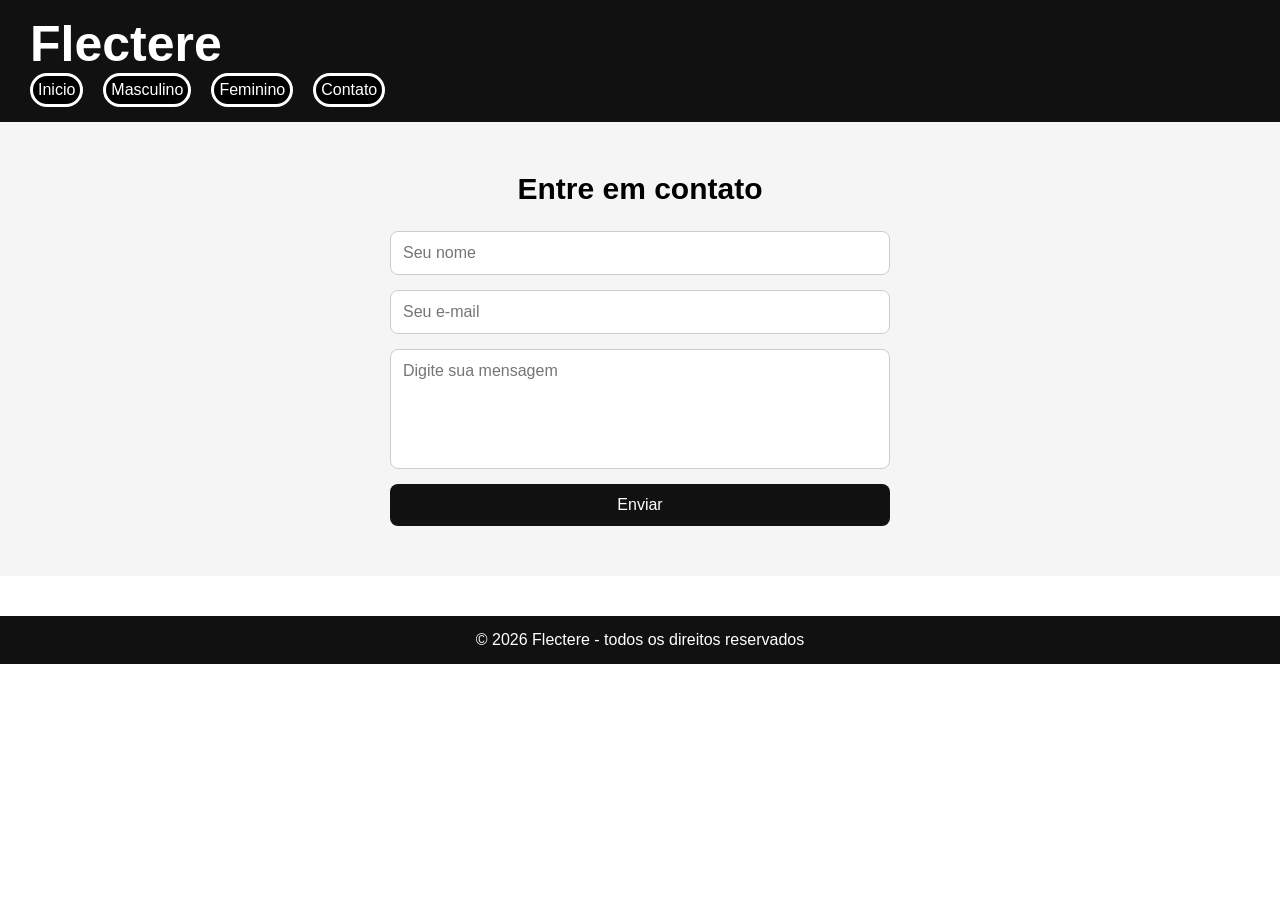
<file: contato.html>
<!DOCTYPE html>
<html lang="en">
<head>
    <meta charset="UTF-8">
    <meta name="viewport" content="width=device-width, initial-scale=1.0">
    <link rel="stylesheet" href="style.css">
    <title>Flectere</title>
</head>
<body>
   <header>
        <div>
        <div class="logo">Flectere</div>
        <nav>
            <ul>
                <li class="fundo"><a href="Flectere.html">Inicio</a></li>
                <li class="fundo"><a href="#">Masculino</a></li>
                <li class="fundo"><a href="#">Feminino</a></li>
                <li class="fundo"><a href="#">Contato</a></li>
            </ul>
        </nav>
        </div>
    </header>
    <section class="contato">
        <h2>Entre em contato</h2>

        <form>
            <input type="text" placeholder="Seu nome" required>
            <input type="email" placeholder="Seu e-mail" required>
            <textarea placeholder="Digite sua mensagem"></textarea>
            <button type="submit">Enviar</button>
        </form>
    </section>
    <footer>
        <p>© 2026 Flectere - todos os direitos reservados</p>
    </footer>
</body>
</html>
</file>
<file: style.css>
* {
    margin: 0;
    padding: 0;
    box-sizing: border-box;
    font-family: Arial, sans-serif;
}

header{
    background: #111;
    color: white;
    justify-content: space-between;
    padding: 15px 30px;
    align-items: center;
}

.logo{
    font-size: 50px;
    font-weight: bold;
    display: inline;
}

nav ul{
    list-style: none;
    display: flex;
    gap: 20px;
}

nav a{
    color: white;
    text-decoration: none;
    transition: 0.3s;
}

nav a:hover{
    color: #000000;
}

.banner{
    width: 1500px;
    height: 250px;
    background: url(https://www.jubarex.com.br/assets/imagens/3d-Emoji-Download-PNG-Image.png) no-repeat center/cover;
    color: white;
    text-align: center;
    padding: 100px 20px;
}

.banner h1{
    font-size: 40px;
    margin-bottom: 10px;
}
.banner button{
    margin-top: 15px;
    padding: 10px 20px;
    border: none;
    background: #f0a500;
    color: black;
    cursor: pointer;
    font-weight: bold;
}

.produtos{
    padding: 40px;
    text-align: center;
}

.produtos h2{
    padding: 40px;
    text-align: center;
}

.grid{
    display: grid;
    grid-template-columns: repeat(auto-fit, minmax(200px, 1fr));
    gap: 20px;
}

.fundo{
    background: black;
    border-radius: 30px;
    border-color: white;
    border: solid;
    padding: 5px 5px;
    transition: 0.3s;
    cursor: pointer;
    display: inline;
}

.fundo:hover{
    background: white;
    border-color: black;
}

.Card{
    border: 1px solid #000000;
    padding: 15px;
    border-radius: 50px;
    transition: 0.3s;
}

.Card:hover{
    transform: scale(1.05);
}
.card img{
    width: 100%;
    border-radius: 10px;
}

.card button{
    margin-top: 10px;
    padding: 8px;
    border: none;
    background: #111;
    color: white;
    cursor: pointer;
    border-radius: 50px;
}

footer{
    background: #111;
    color: white;
    text-align: center;
    margin-top: 40px;
    padding: 15px;
}

.contato{
    padding: 50px 20px;
    background: #f5f5f5;
    text-align: center;
}

.contato h2{
    margin-bottom: 25px;
    font-size: 30px;
}

.contato form{
    max-width: 500px;
    margin: auto;
    display: flex;
    flex-direction: column;
    gap: 15px;
}

.contato input, .contato textarea{
    padding: 12px;
    border: 1px solid #ccc;
    border-radius: 8px;
    outline: none;
    font-size: 16px;
}

.contato textarea{
    height: 120px;
    resize: none;
}

.contato button{
    padding: 12px;
    border: none;
    background: #111;
    color: white;
    font-size: 16px;
    border-radius: 8px;
    cursor: pointer;
    transition: 0.3s;
}

.contato button:hover{
    background: #f5f5f5;
    border: 5px solid black;
    color: #111;
}
</file>
